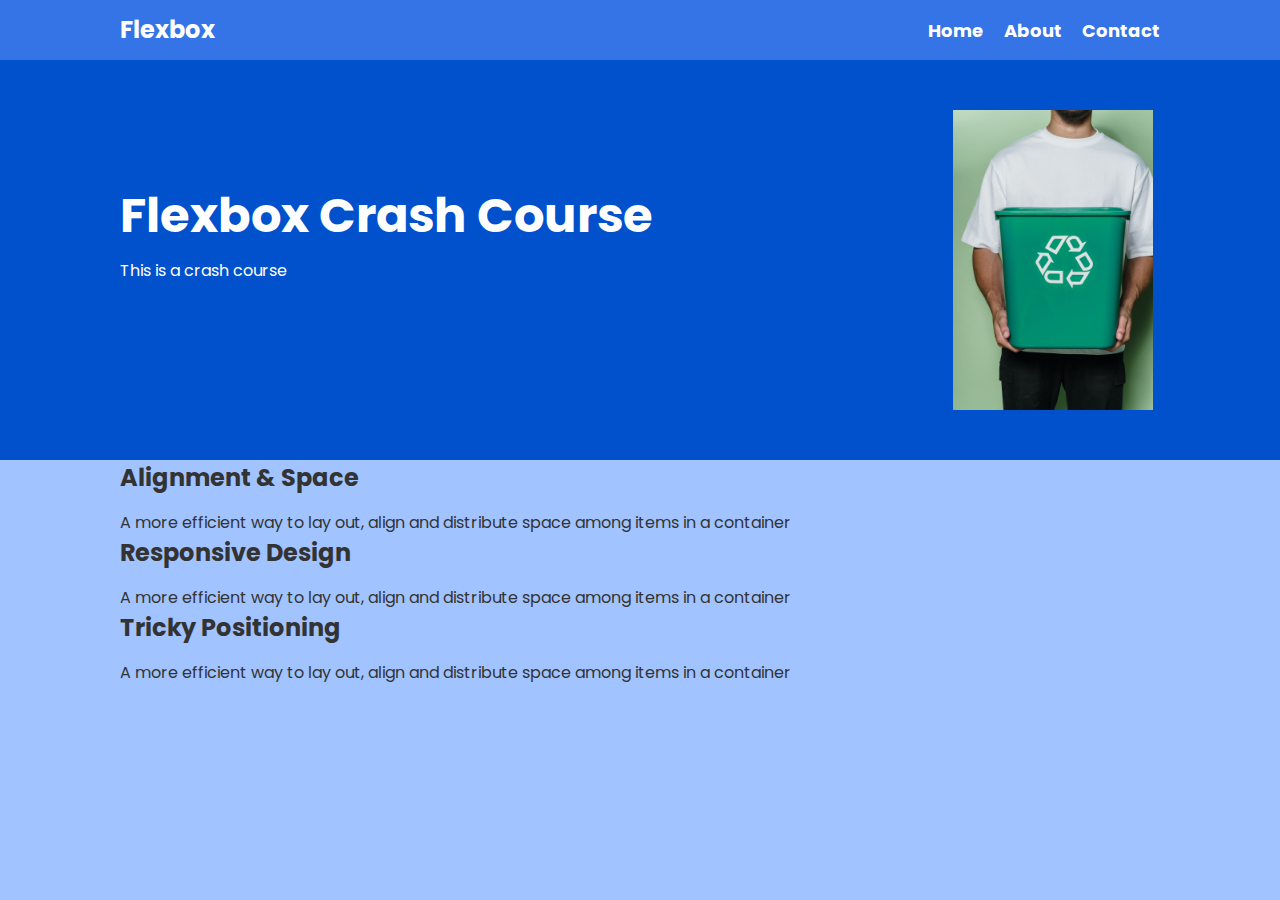
<file: index.html>
<!DOCTYPE html>
<html lang="en">
<head>
    <meta charset="UTF-8">
    <meta name="viewport" content="width=device-width, initial-scale=1.0">
    <link
      rel="stylesheet"
      href="https://pro.fontawesome.com/releases/v5.10.0/css/all.css"
      integrity="sha384-AYmEC3Yw5cVb3ZcuHtOA93w35dYTsvhLPVnYs9eStHfGJvOvKxVfELGroGkvsg+p"
      crossorigin="anonymous"
    />
    <link rel="stylesheet" href="styles.css">
    <title>Flexbox Crash Course</title>
</head>
<body>
    <nav class="navbar">
        <div class="container">
            <div class="logo">Flexbox</div>
            <ul>
                <li>
                    <a href="#">Home</a>
                </li>
                <li>
                    <a href="#">About</a>
                </li>
                <li>
                    <a href="#">Contact</a>
                </li>
            </ul>
        </div>
    </nav>
    
    <header class="header">
        <div class="container">
            <div>
                <h1>Flexbox Crash Course</h1>
                <p>This is a crash course</p>
            </div>
            <img src="recycling.jpg" alt="">
        </div>
    </header>

    <section class="boxes">
        <div class="container">
            <div class="box">
                <h2><i class="fas fa-arrows-alt-v"></i>
                Alignment & Space</h2>
            </div>
            <p>
                A more efficient way to lay out, align
                and distribute space among
                items in a container
            </p>
        </div>

        <div class="container">
            <div class="box">
                <h2><i class="fas fa-mobile"></i>
                Responsive Design</h2>
            </div>
            <p>
                A more efficient way to lay out, align
                and distribute space among
                items in a container
            </p>
        </div>

        <div class="container">
            <div class="box">
                <h2><i class="fas fa-arrows-alt-v"></i>
                Tricky Positioning</h2>
            </div>
            <p>
                A more efficient way to lay out, align
                and distribute space among
                items in a container
            </p>
        </div>    
    </section>

</body>
</html>
</file>
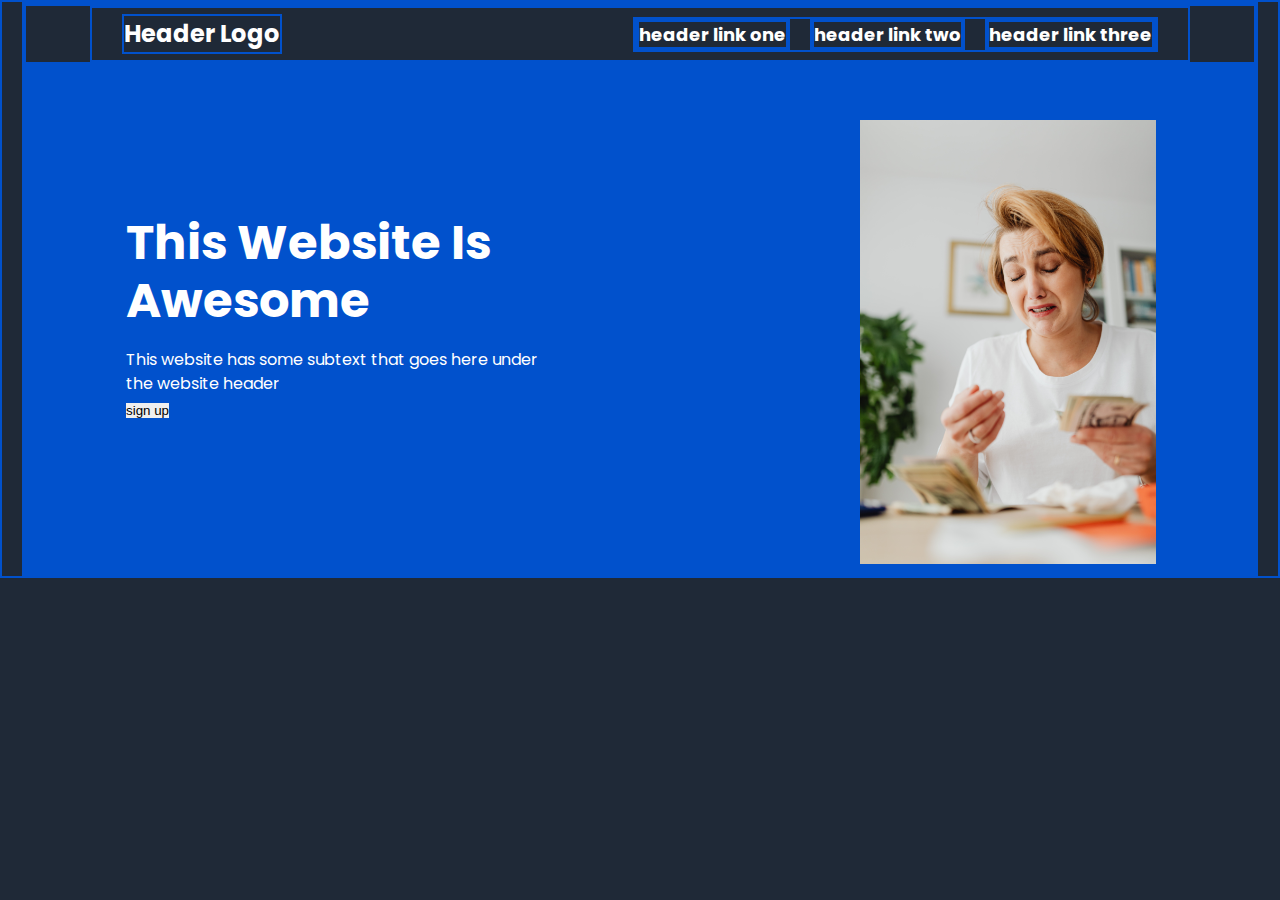
<file: index2.html>
<!DOCTYPE html>
<html lang="en">
<head>
    <meta charset="UTF-8">
    <meta name="viewport" content="width=device-width, initial-scale=1.0">
    <link
      rel="stylesheet"
      href="https://pro.fontawesome.com/releases/v5.10.0/css/all.css"
      integrity="sha384-AYmEC3Yw5cVb3ZcuHtOA93w35dYTsvhLPVnYs9eStHfGJvOvKxVfELGroGkvsg+p"
      crossorigin="anonymous"
    />
    <link rel="stylesheet" href="styles2.css">
    <title>TOP Landing Page</title>
</head>
<body>
    <nav class="navbar">
        <div class="container">
            <div class="logo">Header Logo</div>
            <ul>
                <li>
                    <a href="">header link one</a>
                </li>
                <li>
                    <a href="">header link two</a>
                </li>
                <li>
                    <a href="">header link three</a>
                </li>
            </ul>

        </div>
    </nav>
    <header class="header">
        <div class="container">
            <div>
                <h1>This Website Is Awesome</h1>
                <p>This website has some subtext that goes
                here under the website header
                </p>
                <button>sign up</button>
            </div>
            <img src="designimages/inflation-tears.jpg" alt="women crying over money">
        </div>
    </header>
    <div class="cards">

    </div>
</body>
</html>
</file>
<file: styles.css>
@import url('https://fonts.googleapis.com/css2?family=Poppins:wght@400;700&display=swap');

* {
    box-sizing: border-box;
    margin: 0;
    padding: 0;
}

body {
    font-family: 'Poppins', sans-serif;
    font-size: 16px;
    line-height: 1.5;
    color: #333;
    background: #a1c3ff;
}

img {
    width: 200px;
    height: auto;
    max-width: 100%;
}

h1,
h2 {
    margin-bottom: 15px;
}

ul {
    list-style-type: none;
}

.container {
    max-width: 1100px;
    margin: 0 auto;
    padding: 0 30px;
}

.navbar {
    background: #3474e6;
    color: #fff;
    height: 60px;
}

.navbar .logo {
    font-size: x-large;
    font-weight: bold;
}

.navbar .container {
    display: flex;
    justify-content: space-between;
    align-items: center;
    height: 100%;
}

.navbar a {
    color: #fff;
    text-decoration: none;
    font-size: 18px;
    font-weight: bold;
}

.navbar ul {
    display: flex;
    gap: 20px;
}

.header {
    background-color: #0151cc;
    color: #fff;
    min-height: 400px;
}

.header h1 {
    font-size: 3rem;
    font-weight: bold;
    line-height: 1.2;
}

.header img {
    max-width: 400px;
    margin-top: 50px;
    margin-left: 250px;

}

.header .container {
    display: flex;
    align-items: center;
    gap:  50px;
}
</file>
<file: styles2.css>
@import url('https://fonts.googleapis.com/css2?family=Poppins:wght@400;700&display=swap');

* {
    border: 2px solid #0151cc ;
    box-sizing: border-box;
    margin: 0px;
    padding: 0;
}

body {
    font-family: 'Poppins', sans-serif;
    font-size: 16px;
    line-height: 1.5;
    color: #333;
    background: #1f2937;
    margin-left: 20px;
    margin-right: 20px;
}

img {
    width: 200px;
    height: auto;
    max-width: 100%;
}

h1,
h2 {
    margin-bottom: 15px;
}

ul {

    list-style-type: none;
    justify-content: flex-end;
}

.container {
    max-width: 1100px;
    margin: 0 auto;
    padding: 0 30px;
    display: flex;
}

img {
    width: 300px;
}

.navbar {
    background: #1f2937;
    color: #fff;
    height: 60px;
}

.navbar .logo {
    font-size: x-large;
    font-weight: bold;
}

.navbar .container {
    display: flex;
    justify-content: space-between;
    align-items: center;
    height: 100%;
}

.navbar a {
    color: #fff;
    text-decoration: none;
    font-size: 18px;
    font-weight: bold;
}

.navbar ul {
    display: flex;
    gap: 20px;
}

.header {
    background-color: #0151cc;
    color: #fff;
    min-height: 400px;
}

.header h1 {
    font-size: 3rem;
    font-weight: bold;
    line-height: 1.2;
}

.header img {
    max-width: 400px;
    margin-top: 50px;
    margin-left: 250px;

}

.header .container {

    align-items: center;
    gap:  50px;
}
</file>
